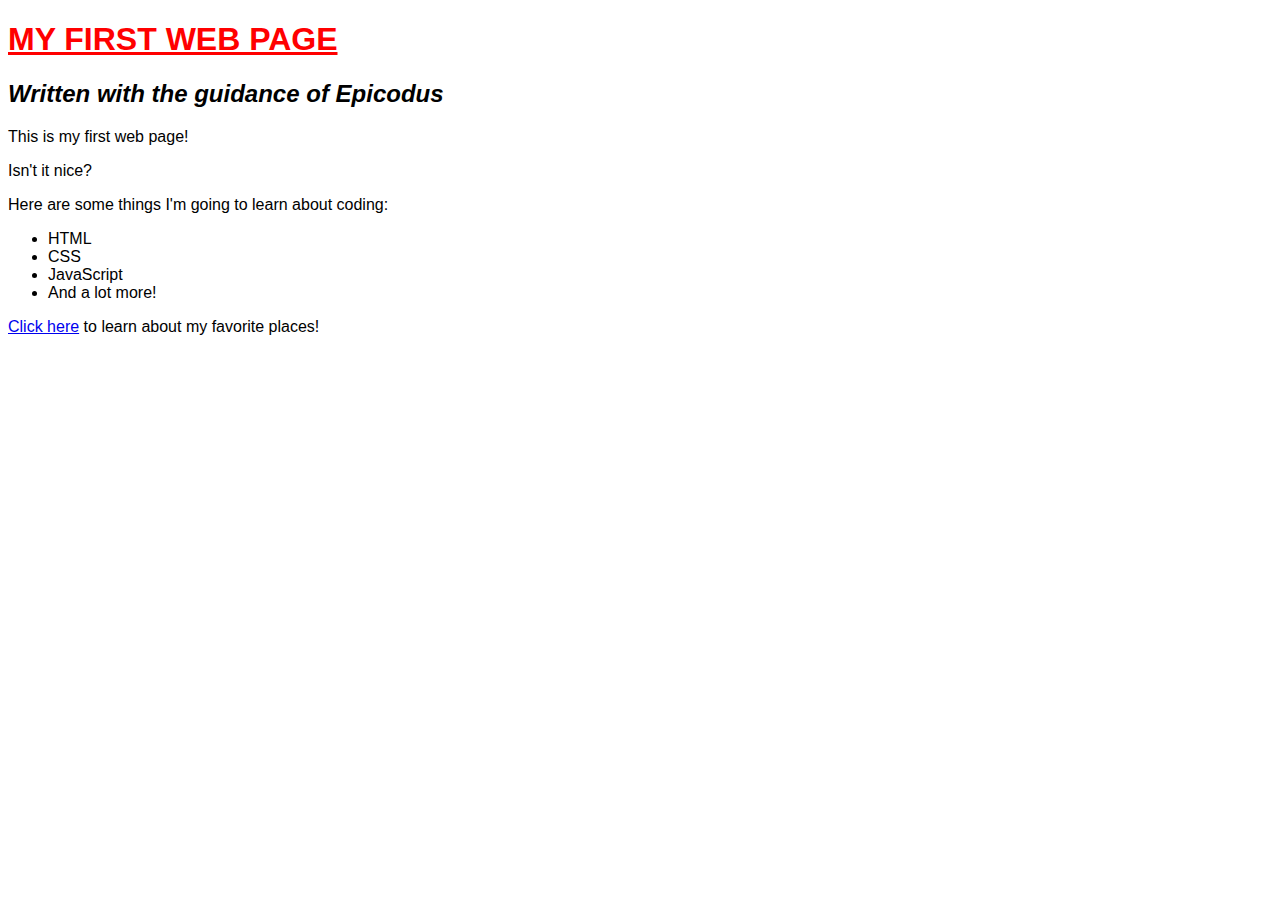
<file: my-first-webpage.html>
<!DOCTYPE html>
<html>
  <head>
    <link href="css/styles.css" rel="stylesheet" type="text/css">
    <title>Web page #1!</title>
  </head>
  <body>
    <h1>MY FIRST WEB PAGE</h1>
    <h2><em>Written with the guidance of Epicodus</em></h2>

    <p>This is my first web page!</p>
    <p>Isn't it nice?</p>

    <p>Here are some things I'm going to learn about coding:</p>
    <ul>
      <li>HTML</li>
      <li>CSS</li>
      <li>JavaScript</li>
      <li>And a lot more!</li>
    </ul>
    <p><a href="index.html">Click here</a> to learn about my favorite places!</p>
  </body>
</html>
</file>
<file: css/styles.css>
h1 {
  color: #ff0000;
  font-family: Arial, Helvetica, sans-serif;
  font-style: normal;
  text-decoration: underline;
  font-weight: bold
}

h2 {
  color: #000000;
  font-style: normal;
  text-align: left;
  font-family: Arial, Helvetica, sans-serif;
}

p {
  color: #000000;
  font-style: normal;
  text-align: left;
  font-family: Arial, Helvetica, sans-serif;
}

ul {
  color: #000000;
  font-style: normal;
  text-align: left;
  font-family: Arial, Helvetica, sans-serif;
}

img {
  border-radius: 8px;
  height: 325px;
  width: 500px;
}
</file>
